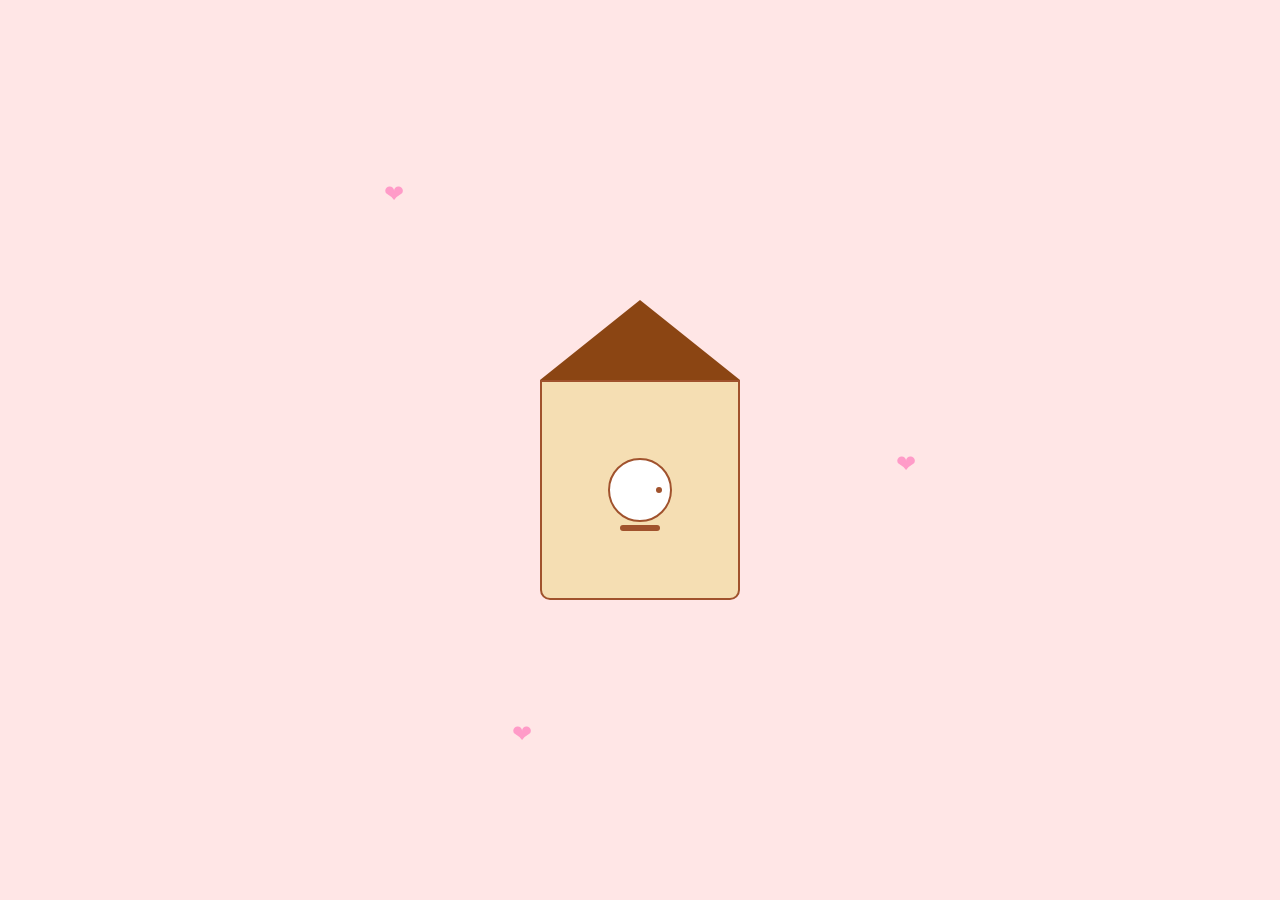
<file: Letter.html>
<!DOCTYPE html>
<html lang="en">
<head>
  <meta charset="UTF-8" />
  <meta name="viewport" content="width=device-width, initial-scale=1" />
  <title>Birdhouse Valentine's Surprise</title>
  <style>
    /* Global Styles */
    html, body {
      margin: 0;
      padding: 0;
      height: 100%;
      background-color: #ffe6e6; /* Soft pink background */
      font-family: Arial, sans-serif;
      overflow: hidden;
      position: relative;
    }
    
    /* Centered Birdhouse Container */
    .birdhouse-container {
      position: absolute;
      top: 50%;
      left: 50%;
      width: 200px;
      height: 300px;
      transform: translate(-50%, -50%);
      cursor: pointer;
      perspective: 1000px;
      z-index: 2;
    }
    
    /* The Overall Birdhouse */
    .birdhouse {
      position: relative;
      width: 100%;
      height: 100%;
      transition: opacity 1s ease 1s;
    }
    
    /* The Roof – A Symmetrical Triangle Using clip-path */
    .roof {
      width: 200px;
      height: 80px;
      background: #8B4513;  /* Wood-like brown */
      clip-path: polygon(50% 0%, 100% 100%, 0% 100%);
      position: absolute;
      top: 0;
      left: 0;
      z-index: 3;
    }
    
    /* Birdhouse Body */
    .birdhouse-body {
      position: absolute;
      top: 80px;
      width: 200px;
      height: 220px;
      background: #F5DEB3;  /* Light wooden tone */
      border: 2px solid #A0522D;
      border-bottom-left-radius: 10px;
      border-bottom-right-radius: 10px;
      z-index: 2;
      box-sizing: border-box;
    }
    
    /* The Front Door (Circular) */
    .door {
      position: absolute;
      width: 60px;
      height: 60px;
      background: #fff;
      border: 2px solid #A0522D;
      border-radius: 50%;
      top: 50%;
      left: 50%;
      transform: translate(-50%, -50%) rotateY(0deg);
      transform-origin: left center;
      transition: transform 1s ease;
      z-index: 4;
    }
    
    /* Little Doorknob on the Door */
    .door::after {
      content: "";
      position: absolute;
      width: 6px;
      height: 6px;
      background: #A0522D;
      border-radius: 50%;
      right: 8px;
      top: 50%;
      transform: translateY(-50%);
    }
    
    /* A Perch Underneath the Door for Extra Realism */
    .perch {
      position: absolute;
      width: 40px;
      height: 6px;
      background: #A0522D;
      border-radius: 3px;
      top: calc(50% + 35px);
      left: 50%;
      transform: translateX(-50%);
      z-index: 3;
    }
    
    /* When the Birdhouse is Clicked (Open State) */
    .birdhouse-container.open .door {
      transform: translate(-50%, -50%) rotateY(-90deg);
    }
    .birdhouse-container.open .birdhouse {
      opacity: 0;
    }
    
    /* Pop‑up Letter – Designed to Complement the Soft Background */
    .letter {
      position: fixed;
      top: 50%;
      left: 50%;
      transform: translate(-50%, -50%) scale(0.8);
      opacity: 0;
      background: #fffafc;  /* Very light, almost white pink */
      padding: 20px 30px;
      border: 2px solid #ff8da1;
      border-radius: 8px;
      box-shadow: 0 5px 10px rgba(0,0,0,0.3);
      transition: opacity 1s ease 1s, transform 1s ease 1s;
      z-index: 10;
      text-align: center;
    }
    .letter p {
      margin: 0 0 10px;
      font-size: 20px;
      color: #ff4d4d;
    }
    /* YES button styling */
    .letter button {
      padding: 10px 20px;
      font-size: 16px;
      color: #fff;
      background-color: #ff4d4d;
      border: none;
      border-radius: 5px;
      cursor: pointer;
      transition: background-color 0.3s ease;
    }
    .letter button:hover {
      background-color: #e04343;
    }
    
    /* Show the Letter When Body Has the 'open' Class */
    body.open .letter {
      opacity: 1;
      transform: translate(-50%, -50%) scale(1);
    }
    
    /* Scattered Images (Replace Placeholder URLs as Desired) */
    .images {
      position: fixed;
      top: 0;
      left: 0;
      width: 100%;
      height: 100%;
      pointer-events: none;
      z-index: 9;
    }
    .pop-image {
      position: absolute;
      width: 150px;
      opacity: 0;
      transition: opacity 1s ease 1s, transform 1s ease 1s;
    }
    .pop-image.image1 {
      top: 10%;
      left: 10%;
      transform: translate(-50px, -50px);
    }
    .pop-image.image2 {
      top: 10%;
      right: 10%;
      transform: translate(50px, -50px);
    }
    .pop-image.image3 {
      bottom: 10%;
      left: 50%;
      transform: translate(-50%, 50px);
    }
    body.open .pop-image {
      opacity: 1;
      transform: translate(0, 0);
    }
    
    /* Slowly Moving Hearts in the Background */
    .hearts {
      position: fixed;
      top: 0;
      left: 0;
      width: 100%;
      height: 100%;
      pointer-events: none;
      z-index: 1;
    }
    .heart {
      position: absolute;
      font-size: 24px;
      color: #ff69b4;
      opacity: 0.6;
      animation: drift 10s ease-in-out infinite;
    }
    @keyframes drift {
      0% { transform: translate(0, 0); }
      50% { transform: translate(10px, -10px); }
      100% { transform: translate(0, 0); }
    }
  </style>
</head>
<body>
  <!-- Birdhouse Section -->
  <div class="birdhouse-container" id="birdhouse-container">
    <div class="birdhouse">
      <div class="roof"></div>
      <div class="birdhouse-body">
        <div class="door"></div>
        <div class="perch"></div>
      </div>
    </div>
  </div>
  
  <!-- Pop‑up Letter -->
  <div class="letter" id="letter">
    <p>Will you be my Valentine?</p>
    <button id="yes-button">YES!</button>
  </div>
  
  <!-- Scattered Images -->
  <div class="images">
    <img src="images/image1.jpeg" alt="image1" class="pop-image image1" />
    <img src="images/image2.jpeg" alt="image2" class="pop-image image2" />
    <img src="images/image3.jpeg" alt="image3" class="pop-image image3" />
  </div>
  
  <!-- Slowly Moving Hearts -->
  <div class="hearts">
    <div class="heart" style="top: 20%; left: 30%;">&#10084;</div>
    <div class="heart" style="top: 50%; left: 70%;">&#10084;</div>
    <div class="heart" style="top: 80%; left: 40%;">&#10084;</div>
  </div>
  
  <script>
    // When the birdhouse is clicked, trigger the door opening and fade-out,
    // then reveal the letter, button, and scattered images.
    document.getElementById('birdhouse-container').addEventListener('click', function () {
      this.classList.add('open');
      document.body.classList.add('open');
    });
    
    // When the YES button is clicked, navigate to the restaurants page.
    document.getElementById('yes-button').addEventListener('click', function (e) {
      e.stopPropagation();
      window.location.href = 'Restaurant.html';
    });
  </script>
</body>
</html>
</file>
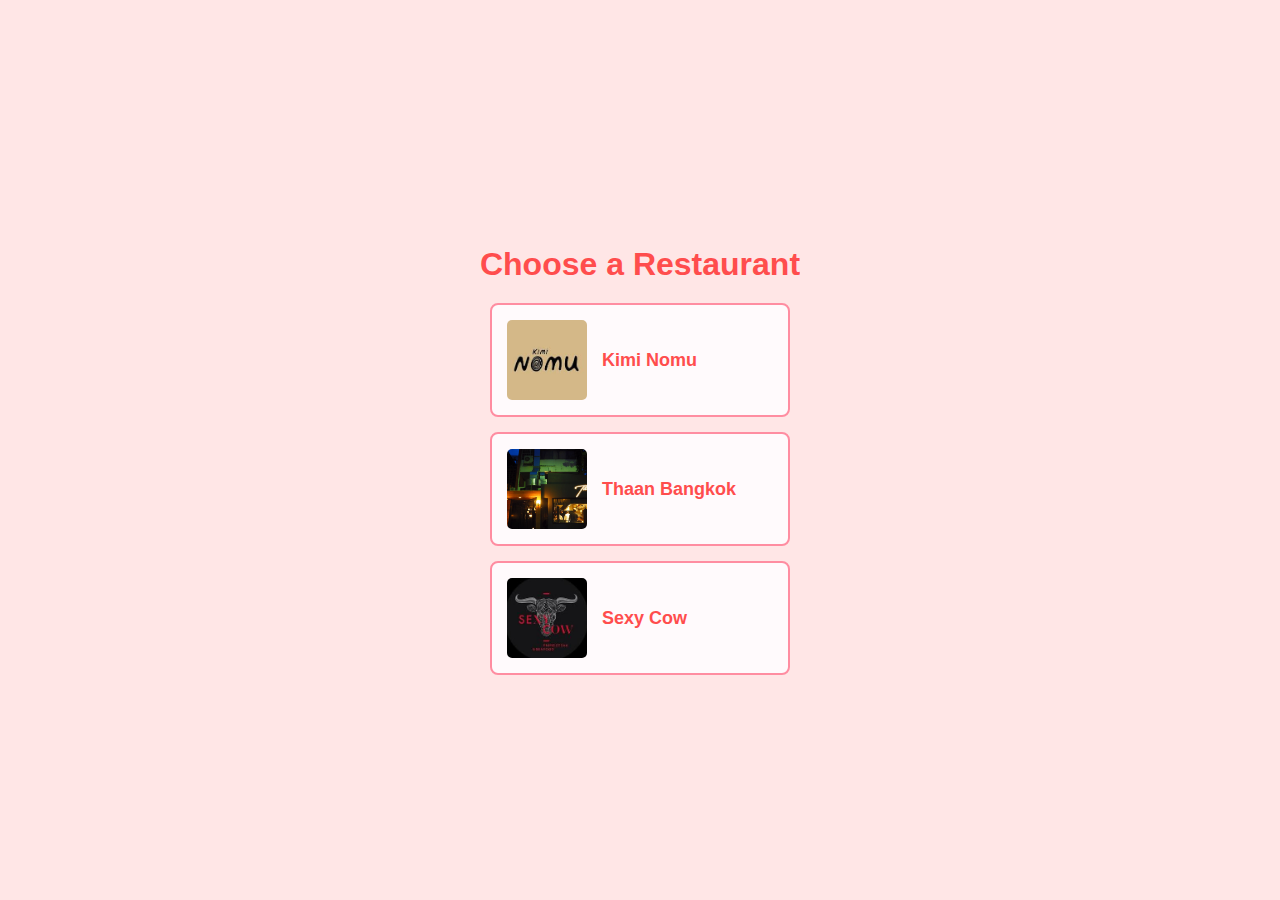
<file: Restaurant.html>
<!DOCTYPE html>
<html lang="en">
<head>
  <meta charset="UTF-8" />
  <meta name="viewport" content="width=device-width, initial-scale=1" />
  <title>Choose a Restaurant</title>
  <!-- Include a stylish font for the final message -->
  <link href="https://fonts.googleapis.com/css2?family=Dancing+Script&display=swap" rel="stylesheet">
  <style>
    /* Global Styles */
    html, body {
      margin: 0;
      padding: 0;
      height: 100%;
      background-color: #ffe6e6; /* Soft pink background */
      font-family: Arial, sans-serif;
      display: flex;
      flex-direction: column;
      align-items: center;
      justify-content: center;
      overflow: hidden;
      position: relative;
    }
    
    h1 {
      color: #ff4d4d;
      margin-bottom: 20px;
      transition: opacity 0.5s ease;
    }
    
    .restaurant-container {
      display: flex;
      flex-direction: column;
      gap: 15px;
      width: 300px;
      transition: opacity 0.5s ease;
    }
    
    /* Each restaurant entry (image and name) */
    .restaurant {
      display: flex;
      align-items: center;
      gap: 15px;
      background: #fffafc;
      border: 2px solid #ff8da1;
      border-radius: 8px;
      padding: 15px;
      cursor: pointer;
      transition: transform 0.5s ease, opacity 0.5s ease;
      position: relative;
      z-index: 1;
    }
    
    .restaurant:hover {
      transform: scale(1.05);
      background-color: #fff0f5;
    }
    
    .restaurant img {
      width: 80px;
      height: 80px;
      object-fit: cover;
      border-radius: 5px;
      transition: transform 0.5s ease;
    }
    
    .restaurant-name {
      font-size: 18px;
      font-weight: bold;
      color: #ff4d4d;
      transition: opacity 0.5s ease;
    }
    
    /* Fade effect for elements to disappear */
    .fade {
      opacity: 0;
    }
    
   /* When a restaurant is selected, move it to the center, enlarge it,
   and center the image within the container */
.restaurant.selected {
  position: fixed;
  top: 50%;
  left: 50%;
  transform: translate(-50%, -50%) scale(1.5);
  z-index: 10;
  flex-direction: column;      /* Stack children vertically */
  justify-content: center;     /* Center items vertically */
  align-items: center;         /* Center items horizontally */
  gap: 0;                     /* Remove any gap so the image sits in the middle */
}
    
    /* Hide the restaurant name for the selected restaurant */
    .restaurant.selected .restaurant-name {
      opacity: 0;
    }
    
    /* Final message styling */
    .final-message {
      display: none;
      opacity: 0;
      font-size: 32px;
      font-weight: bold;
      color: #ff4d4d;
      font-family: 'Dancing Script', cursive;
      position: fixed;
      top: calc(50% + 120px); /* Positioned below the centered image */
      left: 50%;
      transform: translateX(-50%);
      transition: opacity 0.5s ease;
    }
    
    .final-message.show {
      opacity: 1;
    }
  </style>
</head>
<body>
  <h1 id="header">Choose a Restaurant</h1>
  <div class="restaurant-container" id="restaurant-container">
    <!-- Replace the image paths and names as desired -->
    <div class="restaurant" id="restaurant1">
      <img src="images/kiminomu.jpeg" alt="Kimi Nomu">
      <span class="restaurant-name">Kimi Nomu</span>
    </div>
    <div class="restaurant" id="restaurant2">
      <img src="images/thaan.jpg" alt="Thaan Bangkok">
      <span class="restaurant-name">Thaan Bangkok</span>
    </div>
    <div class="restaurant" id="restaurant3">
      <img src="images/sexycow.jpeg" alt="Sexy Cow">
      <span class="restaurant-name">Sexy Cow</span>
    </div>
  </div>
  
  <!-- Final message element -->
  <div class="final-message" id="final-message">
    HAPPY VALENTINE!
  </div>
  
  <script>
    // Add click events to each restaurant element.
    document.querySelectorAll('.restaurant').forEach(function(restaurant) {
      restaurant.addEventListener('click', function() {
        // Add the 'selected' class to the clicked restaurant to center and enlarge it.
        this.classList.add('selected');
        
        // Fade out the header.
        document.getElementById('header').classList.add('fade');
        
        // Fade out all other restaurants.
        document.querySelectorAll('.restaurant').forEach(function(r) {
          if (r !== restaurant) {
            r.classList.add('fade');
          }
        });
        
        // After a short delay, display the final message.
        setTimeout(function() {
          var finalMessage = document.getElementById('final-message');
          finalMessage.style.display = 'block';
          // Force reflow to trigger the transition.
          void finalMessage.offsetWidth;
          finalMessage.classList.add('show');
        }, 500);
      });
    });
  </script>
</body>
</html>
</file>
